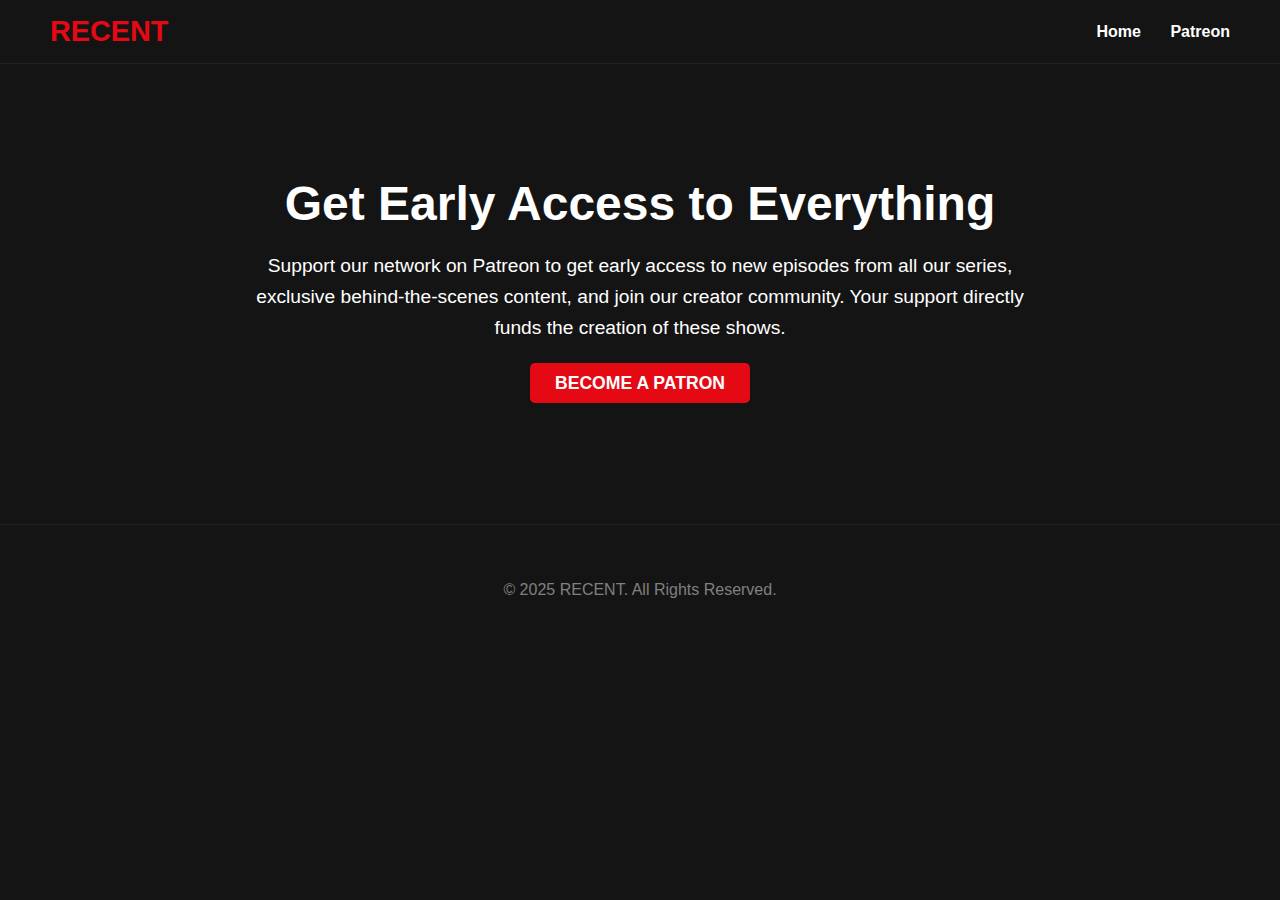
<file: patreon.html>
<!DOCTYPE html>
<html lang="en">
<head>
    <meta charset="UTF-8">
    <meta name="viewport" content="width=device-width, initial-scale=1.0">
    <title>Patreon - RECENT</title>
    <link rel="stylesheet" href="style.css">
</head>
<body>

    <nav class="navbar">
        <div class="logo">RECENT</div>
        <div class="nav-links">
            <a href="index.html">Home</a>
            <a href="patreon.html">Patreon</a>
        </div>
    </nav>

    <main class="container">
        <section class="page-header">
            <h1>Get Early Access to Everything</h1>
            <p>
                Support our network on Patreon to get early access to new episodes from all our series, exclusive behind-the-scenes content, and join our creator community. Your support directly funds the creation of these shows.
            </p>
            <!-- This link now correctly points to your Patreon page -->
            <a href="https://www.patreon.com/RecordedEntertainment" target="_blank" class="btn">Become a Patron</a>
        </section>
    </main>

    <footer class="footer">
        <p>&copy; 2025 RECENT. All Rights Reserved.</p>
    </footer>

</body>
</html>
</file>
<file: style.css>
/* General Body & Typography */
body {
    background-color: #141414;
    color: #ffffff;
    font-family: 'Helvetica Neue', Helvetica, Arial, sans-serif;
    margin: 0;
    padding: 0;
}

a {
    color: #e50914;
    text-decoration: none;
}

a:hover {
    color: #f40612;
}

/* --- Navigation Bar --- */
.navbar {
    background-color: #141414;
    padding: 15px 50px;
    display: flex;
    justify-content: space-between;
    align-items: center;
    border-bottom: 1px solid #222;
}

.navbar .logo {
    font-size: 1.8em;
    font-weight: bold;
    color: #e50914;
}

.navbar .nav-links a {
    color: #fff;
    margin-left: 25px;
    font-weight: bold;
}

.navbar .nav-links a:hover {
    color: #b3b3b3;
}

/* --- Main Container & Hero Section --- */
.container {
    padding: 20px 50px;
}

.hero-section {
    height: 60vh;
    background-image: url('https://via.placeholder.com/1500x500/000000/FFFFFF?text=RECENT'); /* Replace with your banner image */
    background-size: cover;
    background-position: center;
    display: flex;
    flex-direction: column;
    justify-content: center;
    align-items: center;
    text-align: center;
    padding: 0 20px;
}

.hero-section h1 {
    font-size: 3.5em;
    margin: 0;
    text-shadow: 2px 2px 8px rgba(0, 0, 0, 0.7);
}

.hero-section p {
    font-size: 1.4em;
    margin-top: 10px;
    text-shadow: 2px 2px 8px rgba(0, 0, 0, 0.7);
}

/* --- Content Rows (Netflix Style) --- */
.content-row {
    margin-bottom: 40px;
}

.content-row h2 {
    font-size: 1.6em;
    margin-bottom: 15px;
}

.posters-wrapper {
    display: flex;
    overflow-x: auto;
    padding-bottom: 15px; /* For scrollbar */
}

/* Hide scrollbar for a cleaner look */
.posters-wrapper::-webkit-scrollbar {
    display: none;
}
.posters-wrapper {
    -ms-overflow-style: none;  /* IE and Edge */
    scrollbar-width: none;  /* Firefox */
}

.poster {
    flex: 0 0 auto;
    width: 180px;
    margin-right: 10px;
    transition: transform 0.2s ease-in-out;
}

.poster img {
    width: 100%;
    border-radius: 5px;
}

.poster:hover {
    transform: scale(1.05);
    cursor: pointer;
}

/* --- Series Page --- */
.series-banner {
    height: 50vh;
    background-size: cover;
    background-position: center;
    display: flex;
    align-items: flex-end;
    padding: 40px;
}

.series-banner h1 {
    font-size: 4em;
    text-shadow: 3px 3px 10px rgba(0, 0, 0, 0.8);
}

.episode-guide {
    margin-top: 30px;
}

.episode-item {
    background-color: #1f1f1f;
    padding: 20px;
    margin-bottom: 10px;
    border-radius: 5px;
    display: flex;
    justify-content: space-between;
    align-items: center;
}

.episode-info h3 {
    margin: 0 0 5px 0;
}

.episode-info p {
    margin: 0;
    color: #b3b3b3;
    max-width: 80%;
}

/* --- Buttons --- */
.btn {
    background-color: #e50914;
    color: #fff;
    padding: 10px 25px;
    border: none;
    border-radius: 5px;
    font-size: 1.1em;
    font-weight: bold;
    cursor: pointer;
    text-transform: uppercase;
}

.btn:hover {
    background-color: #f40612;
}

/* --- Patreon & About Page --- */
.page-header {
    text-align: center;
    padding: 60px 20px;
}

.page-header h1 {
    font-size: 3em;
    margin-bottom: 20px;
}

.page-header p {
    font-size: 1.2em;
    max-width: 800px;
    margin: 0 auto 30px auto;
    line-height: 1.6;
}

/* --- Footer --- */
.footer {
    text-align: center;
    padding: 40px 20px;
    border-top: 1px solid #222;
    margin-top: 50px;
    color: #808080;
}
</file>
